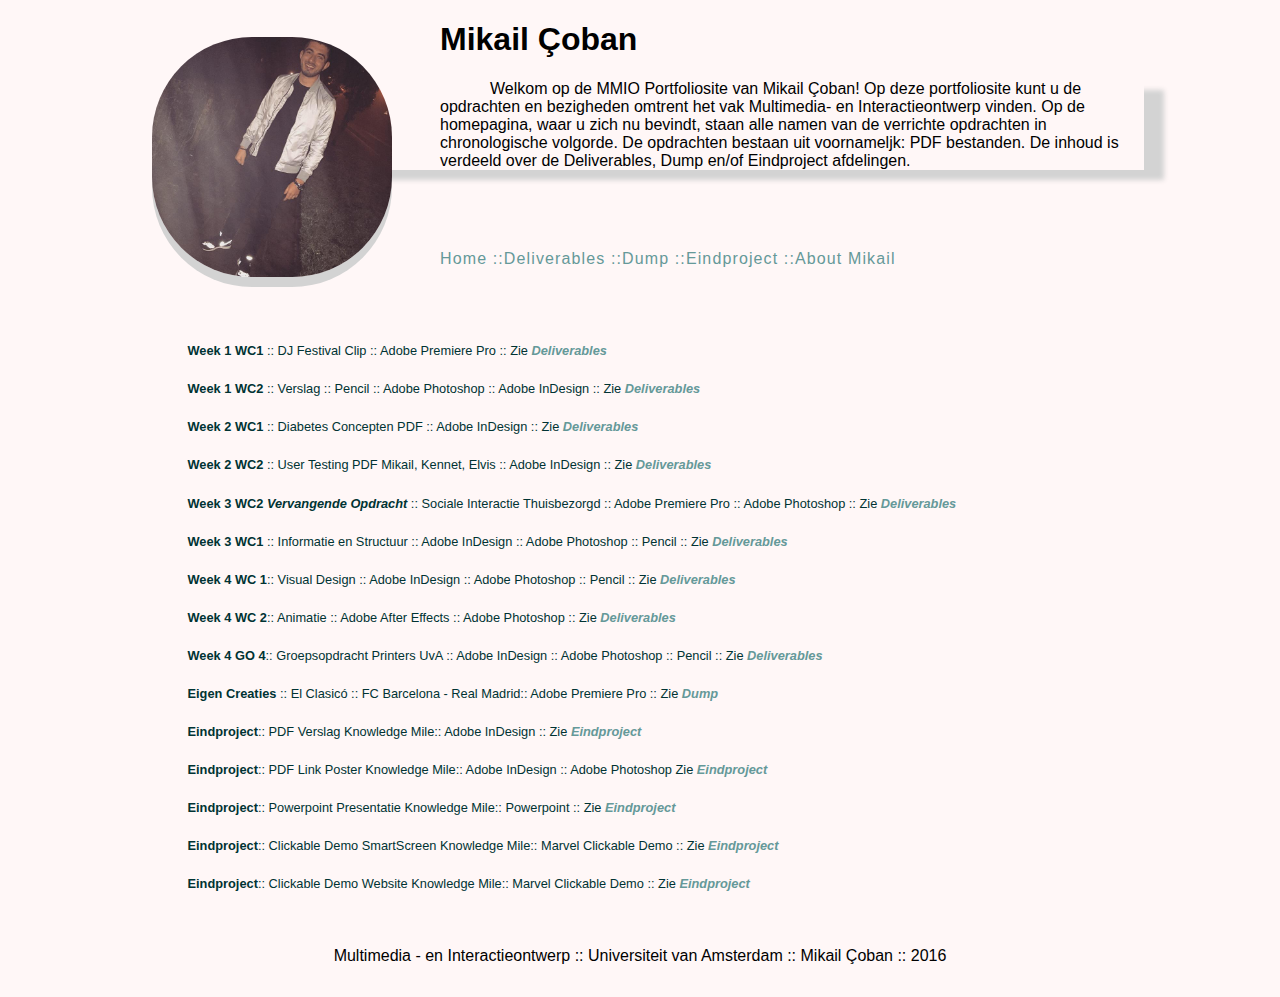
<file: index.html>
<!DOCTYPE html>
<html>
<head>
	<meta name="viewport" content="width=device-width, initial-scale=1">
	<meta http-equiv="Content-Type" content="text/html; charset=UTF-8">
	<title>Portfolio :: Mikail Çoban</title>
	<link rel="stylesheet" type="text/css" href="portfolio.css">
	<link rel="icon" type="image" href="icon.png" sizes ="16x16">
</head>

<body>
<header>
	<a href="http://cobanmikail.github.io/index.html">
		<img class="mikail" src="mikail.jpg" alt="Mikail"></a>
			<h1>Mikail Çoban </h1>
				<h3>Welkom op de <strong> MMIO Portfoliosite </strong> van <strong> Mikail Çoban</strong>! Op deze portfoliosite kunt u de opdrachten en bezigheden omtrent het vak Multimedia- en Interactieontwerp vinden. Op de homepagina, waar u zich nu bevindt, staan alle namen van de verrichte opdrachten in chronologische volgorde. De opdrachten bestaan uit voornameljk: <strong>PDF bestanden</strong>. De inhoud is verdeeld over de <strong>Deliverables</strong>, <strong>Dump</strong> en/of <strong>Eindproject</strong> afdelingen.
				</h3>

</header>
	<div id="navbar">
      	<a href="index.html"> Home ::</a>
      	<a href="deliver.html"> Deliverables ::</a>
      	<a href="dump.html"> Dump ::</a>
      	<a href="eindproject.html"> Eindproject ::</a>
      	<a href="about.html"> About Mikail </a>
    </div>
    <div>
    <ul id="content">
    	<li><strong>Week 1 WC1 </strong>:: DJ Festival Clip :: Adobe Premiere Pro :: Zie <a href="http://cobanmikail.github.io/deliver.html"><strong><em>Deliverables</em></strong></a></li>
        <li><strong>Week 1 WC2 </strong>:: Verslag :: Pencil :: Adobe Photoshop :: Adobe InDesign :: Zie <a href="http://cobanmikail.github.io/deliver.html"><strong><em>Deliverables</strong></em></a></li>
       	<li><strong>Week 2 WC1 </strong> :: Diabetes Concepten PDF :: Adobe InDesign :: Zie <a href="http://cobanmikail.github.io/deliver.html"><strong><em>Deliverables</strong></em></a></li>
        <li><strong>Week 2 WC2 </strong> :: User Testing PDF Mikail, Kennet, Elvis :: Adobe InDesign :: Zie <a href="http://cobanmikail.github.io/deliver.html"><strong><em>Deliverables</strong></em></a></li>
        <li><strong>Week 3 WC2 <em>Vervangende Opdracht</em> </strong>:: Sociale Interactie Thuisbezorgd :: Adobe Premiere Pro :: Adobe Photoshop :: Zie <a href="http://cobanmikail.github.io/deliver.html"><strong><em>Deliverables</em></strong></a></li>
        <li><strong>Week 3 WC1 </strong> :: Informatie en Structuur :: Adobe InDesign :: Adobe Photoshop :: Pencil :: Zie <a href="http://cobanmikail.github.io/deliver.html"><strong><em>Deliverables</strong></em></a></li>
        <li><strong>Week 4 WC 1</strong>:: Visual Design :: Adobe InDesign :: Adobe Photoshop :: Pencil :: Zie <a href="http://cobanmikail.github.io/deliver.html"><strong><em>Deliverables</strong></em></a></li>
        <li><strong>Week 4 WC 2</strong>::  Animatie :: Adobe After Effects :: Adobe Photoshop :: Zie <a href="http://cobanmikail.github.io/deliver.html"><strong><em>Deliverables</strong></em></a></li>
        <li><strong>Week 4 GO 4</strong>:: Groepsopdracht Printers UvA :: Adobe InDesign :: Adobe Photoshop :: Pencil :: Zie <a href="http://cobanmikail.github.io/deliver.html"><strong><em>Deliverables</strong></em></a></li>
        <li><strong> Eigen Creaties </strong>	:: El Clasicó :: FC Barcelona - Real Madrid:: Adobe Premiere Pro :: Zie <a href="http://cobanmikail.github.io/dump.html"><strong><em>Dump</strong></em></a></li>
        <li><strong>Eindproject</strong>:: PDF Verslag Knowledge Mile:: Adobe InDesign :: Zie <a href="http://cobanmikail.github.io/eindproject.html"><strong><em>Eindproject</strong></em></a></li>
        <li><strong>Eindproject</strong>:: PDF Link Poster Knowledge Mile:: Adobe InDesign :: Adobe Photoshop Zie <a href="http://cobanmikail.github.io/eindproject.html"><strong><em>Eindproject</strong></em></a></li>
        <li><strong>Eindproject</strong>:: Powerpoint Presentatie Knowledge Mile:: Powerpoint :: Zie <a href="http://cobanmikail.github.io/eindproject.html"><strong><em>Eindproject</strong></em></a></li>
        <li><strong>Eindproject</strong>:: Clickable Demo SmartScreen Knowledge Mile:: Marvel Clickable Demo :: Zie <a href="http://cobanmikail.github.io/eindproject.html"><strong><em>Eindproject</strong></em></a></li>
        <li><strong>Eindproject</strong>:: Clickable Demo Website Knowledge Mile:: Marvel Clickable Demo :: Zie <a href="http://cobanmikail.github.io/eindproject.html"><strong><em>Eindproject</strong></em></a></li>
    </ul>
    </div>
</body>

<footer>
	    <p>Multimedia - en Interactieontwerp :: Universiteit van Amsterdam :: Mikail Çoban :: 2016</p>
</footer>
</body>
</html>
</file>
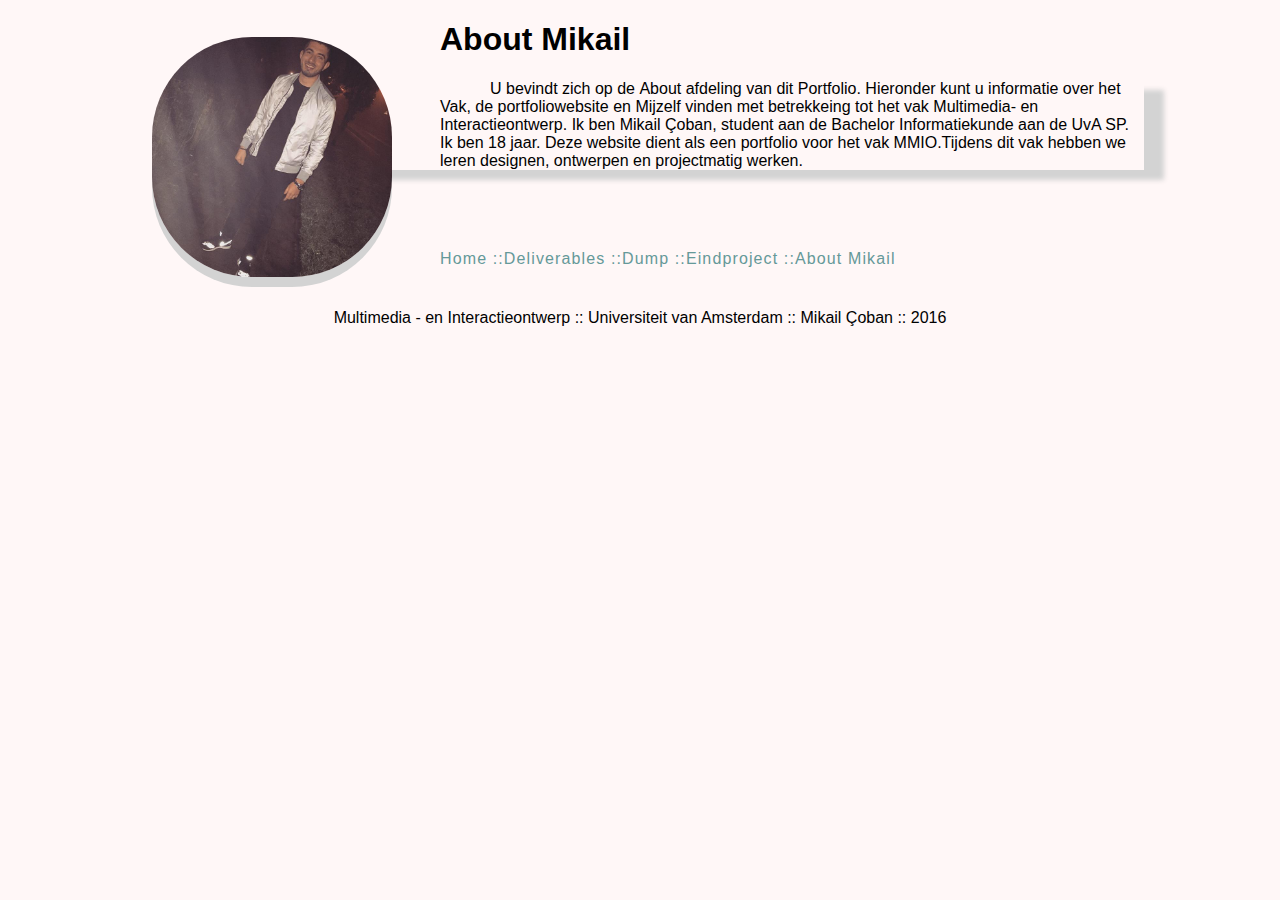
<file: about.html>
<!DOCTYPE html>
<html>
<head>
	<meta name="viewport" content="width=device-width, initial-scale=1">
	<meta http-equiv="Content-Type" content="text/html; charset=UTF-8">
	<title>About :: Mikail Çoban</title>
	<link rel="stylesheet" type="text/css" href="portfolio.css">
	<link rel="icon" type="image" href="icon.png" sizes ="16x16">
</head>


<body>
	<header>

		<a href="index.html">
			<img class ="mikail" src = "mikail.jpg" alt="Mikail"></a>
      		<h1>About Mikail</h1>
    			<h3>
    				U bevindt zich op de <strong>About</strong> afdeling van dit <strong>Portfolio</strong>. Hieronder kunt u informatie over het <strong>Vak, de portfoliowebsite en Mijzelf</strong> vinden met betrekkeing tot het vak <strong>Multimedia- en Interactieontwerp</strong>.
    				Ik ben Mikail Çoban, student aan de Bachelor Informatiekunde aan de UvA SP. Ik ben 18 jaar. Deze website dient als een portfolio voor het vak MMIO.Tijdens dit vak hebben we leren designen, ontwerpen en projectmatig werken.
	 			</h3>

  
	</header>
		<div id="navbarabout">
		    <a href="index.html"> Home ::				</a>
		    <a href="deliver.html"> Deliverables ::		</a>
		    <a href="dump.html"> Dump ::				</a>
		    <a href="eindproject.html"> Eindproject ::	</a>
		    <a href="about.html"> About Mikail 			</a>
    	</div>


<footer>
	    <p>Multimedia - en Interactieontwerp :: Universiteit van Amsterdam :: Mikail Çoban :: 2016</p>
</footer>
</body>
</html>
</file>
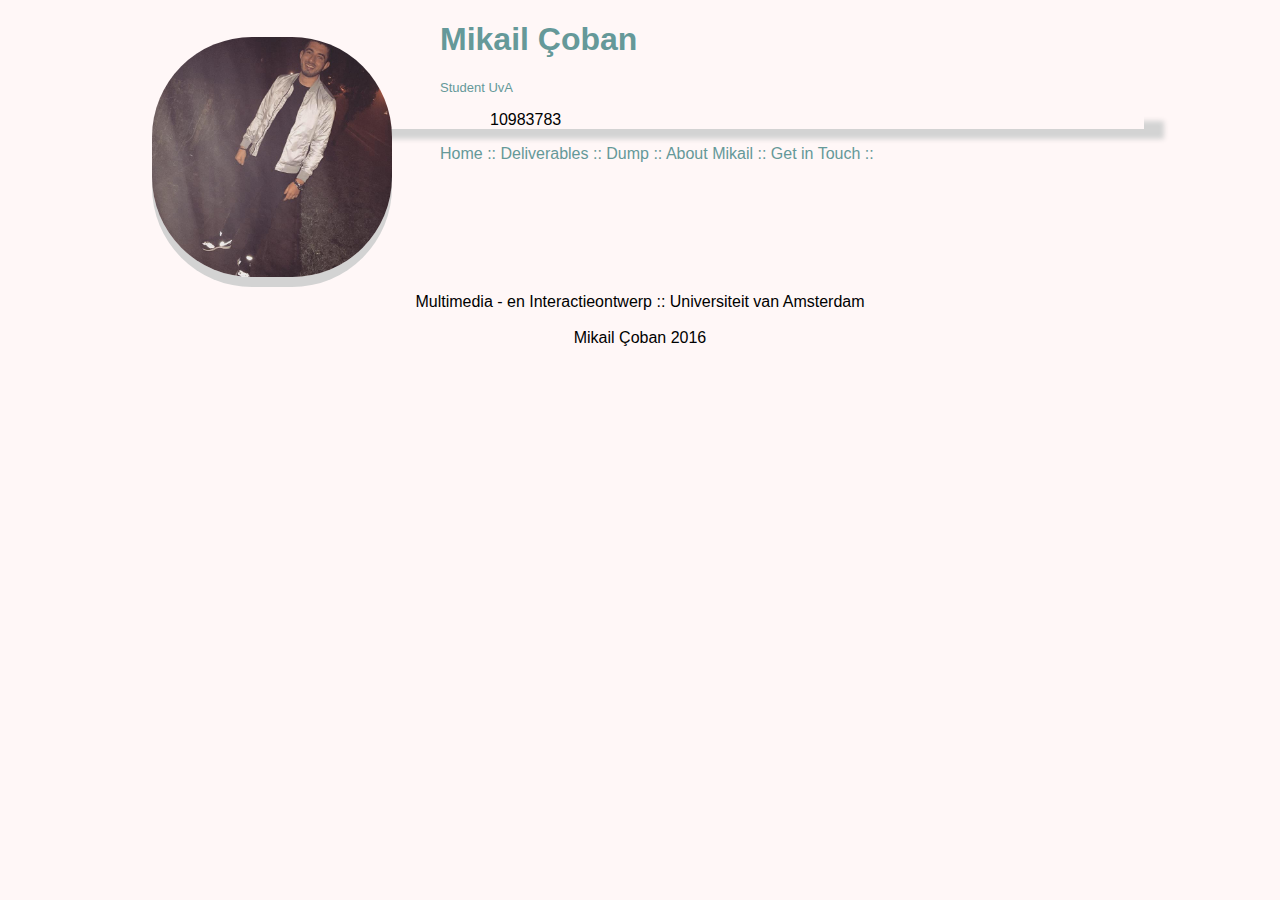
<file: contact.html>
<!DOCTYPE html>
<html>
<head>
	<title>Portfolio :: Mikail Çoban</title>
	<link rel="stylesheet" type="text/css" href="portfolio.css">
	<link href='https://fonts.googleapis.com/css?family=Cantarell:italic|Droid+Serif:bold' rel='stylesheet'
	type='text/css'>
	<link rel="icon" type="image" href="icon.png" sizes ="16x16">
</head>

<body>
	<header>
		<a href="index.html">
			<img class ="mikail" src = "mikail.jpg" alt="Mikail"> 
			<div class ="info">
				<h1>Mikail Çoban</h1>
				<h2>Student UvA </h2>
				<h3>10983783 </h3>
			</div>
		</a>
		<nav>
			<a href="index.html"> Home ::</a>

			<a href="deliver.html">Deliverables ::</a>

			<a href="dump.html"> Dump ::</a>

			<a href="about.html"> About Mikail ::</a>

			<a href="contact.html"> Get in Touch ::</a>
		</nav>
	</header>
	<article>

<footer>
	Multimedia - en Interactieontwerp :: Universiteit van Amsterdam <br><br>
								Mikail Çoban 
									2016


</footer>
</body>
</html>
</file>
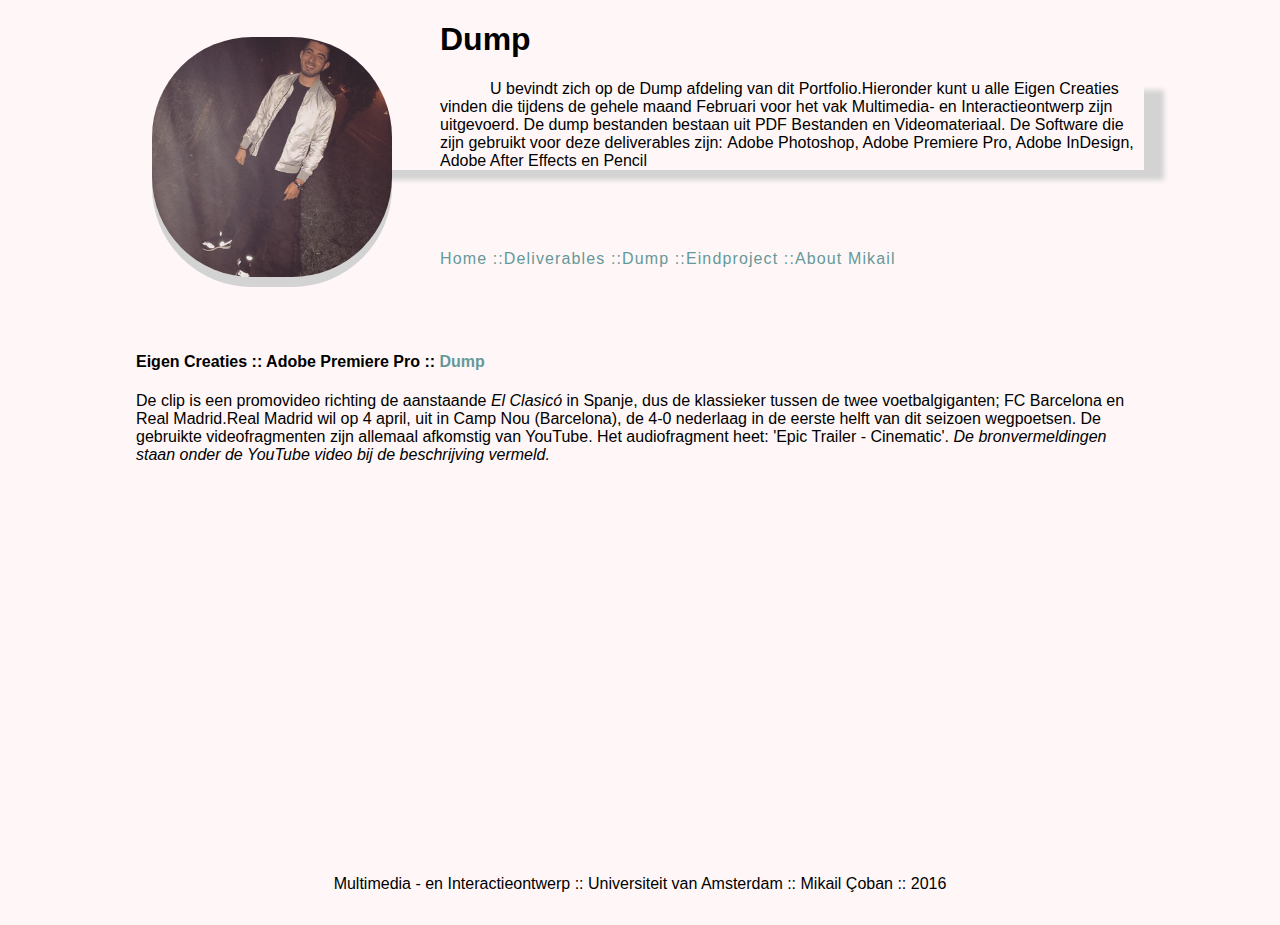
<file: dump.html>
<!DOCTYPE html>
<html>
<head>
	<meta name="viewport" content="width=device-width, initial-scale=1">
	<meta http-equiv="Content-Type" content="text/html; charset=UTF-8">
	<title>Dump :: Mikail Çoban</title>
	<link rel="stylesheet" type="text/css" href="portfolio.css">
	<link rel="icon" type="image" href="icon.png" sizes ="16x16">
</head>


<body>
	<header> 
		<a href="index.html">
			<img class ="mikail" src = "mikail.jpg" alt="Mikail"></a>	
			<h1>Dump</h1>
    <h3>U bevindt zich op de <strong>Dump</strong> afdeling van dit <strong>Portfolio</strong>.Hieronder kunt u alle <strong>Eigen Creaties</strong> vinden die tijdens de gehele maand <strong>Februari</strong> voor het vak <strong>Multimedia- en Interactieontwerp</strong> zijn uitgevoerd. De dump bestanden bestaan uit <strong>PDF Bestanden</strong> en <strong>Videomateriaal</strong>. De <strong>Software</strong> die zijn gebruikt voor deze deliverables zijn: <strong>Adobe Photoshop, Adobe Premiere Pro, Adobe InDesign, Adobe After Effects</strong> en <strong>Pencil</strong></h3>

	</header>	
  <div id="navbar">
      <a href="index.html"> Home ::</a>
      <a href="deliver.html"> Deliverables ::</a>
      <a href="dump.html"> Dump ::</a>
      <a href="eindproject.html"> Eindproject ::</a>
      <a href="about.html"> About Mikail </a>
    </div>

        <div id="deliverables">
            <h4> Eigen Creaties :: Adobe Premiere Pro :: <a href="./dump.html">Dump</a></h4>
          </div>
          <div>
       		De clip is een promovideo richting de aanstaande <em>El Clasicó</em> in Spanje, dus de klassieker tussen de twee voetbalgiganten; FC Barcelona en Real Madrid.Real Madrid wil op 4 april, uit in Camp Nou (Barcelona), de 4-0 nederlaag in de eerste helft van dit seizoen wegpoetsen.

      	 	De gebruikte videofragmenten zijn allemaal afkomstig van YouTube. Het audiofragment heet: 'Epic Trailer - Cinematic'. <em>De bronvermeldingen staan onder de YouTube video bij de beschrijving vermeld.</em>

        </div>
		<div id="deliverables">
       		<iframe width="520" height="315" src="https://www.youtube.com/embed/4NxauwTiPZg" frameborder="0" allowfullscreen></iframe> <span class="article-number">
      	</div>
<footer>
	    <p>Multimedia - en Interactieontwerp :: Universiteit van Amsterdam :: Mikail Çoban :: 2016</p>
</footer>
</body>
</html>
</file>
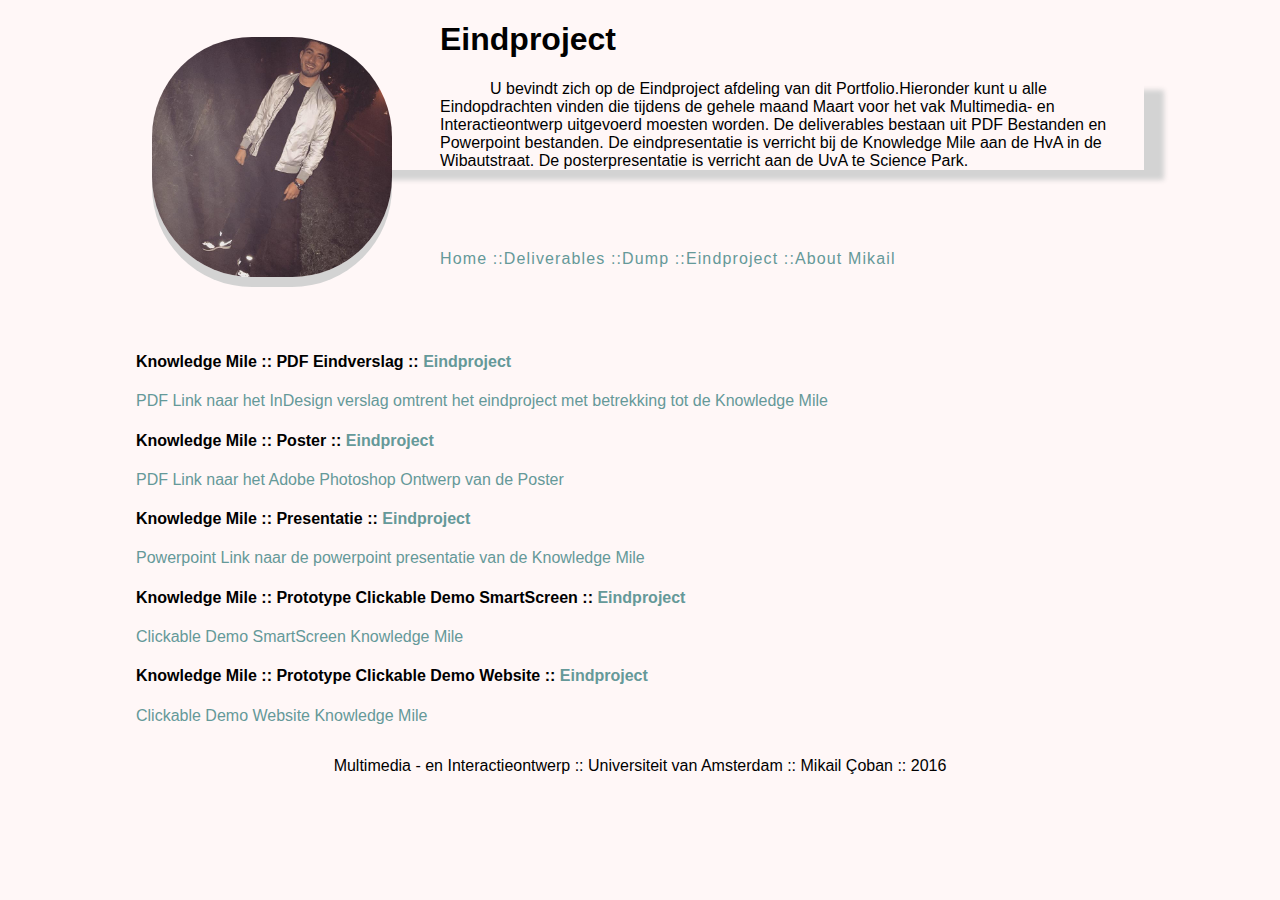
<file: eindproject.html>
<!DOCTYPE html>
<html>
<head>
    <meta name="viewport" content="width=device-width, initial-scale=1">
    <meta http-equiv="Content-Type" content="text/html; charset=UTF-8">
    <title>Eindproject :: Mikail Çoban</title>
    <link rel="stylesheet" type="text/css" href="portfolio.css">
    <link rel="icon" type="image" href="icon.png" sizes ="16x16">
</head>


<body>
  <header>
    <a href="index.html">
			<img class ="mikail" src = "mikail.jpg" alt="Mikail"></a>
        <h1>Eindproject</h1>
            <h3>
              U bevindt zich op de <strong>Eindproject</strong> afdeling van dit <strong>Portfolio</strong>.Hieronder kunt u alle <strong>Eindopdrachten</strong> vinden die tijdens de gehele maand <strong>Maart</strong> voor het vak <strong>Multimedia- en Interactieontwerp</strong> uitgevoerd moesten worden. De deliverables bestaan uit <strong>PDF Bestanden</strong> en <strong>Powerpoint bestanden</strong>. De eindpresentatie is verricht bij de Knowledge Mile aan de HvA in de Wibautstraat. De posterpresentatie is verricht aan de UvA te Science Park.
            </h3>

  
  </header>
      <div id="navbar">
        <a href="index.html"> Home ::</a>
        <a href="deliver.html"> Deliverables ::</a>
        <a href="dump.html"> Dump ::</a>
        <a href="eindproject.html"> Eindproject ::</a>
        <a href="about.html"> About Mikail </a>
      </div>
	     
      <div id="deliverables">
          <h4> 
              Knowledge Mile :: PDF Eindverslag ::  <a href="./eindproject.html">Eindproject</a>
          </h4>
      </div>
          
      <div>
          <a href="Knowledgemile.pdf" target="_blank"> PDF Link naar het InDesign verslag omtrent het eindproject met betrekking tot de Knowledge Mile</a>
      </div>
      <div>
          <h4>
              Knowledge Mile :: Poster :: <a href="./eindproject.html"> Eindproject</a>
          </h4>
      </div>
      <div>
          <a href="poster.pdf" target="_blank"> PDF Link naar het Adobe Photoshop Ontwerp van de Poster</a>
      </div>
      <div>
          <h4> 
              Knowledge Mile :: Presentatie :: <a href="./eindproject.html"> Eindproject</a>
          </h4>
      </div>
      <div>
          <a href="kmppt.pptx" target="_blank"> Powerpoint Link naar de powerpoint presentatie van de Knowledge Mile </a>
      </div>
      <div>
          <h4>
              Knowledge Mile :: Prototype Clickable Demo SmartScreen :: <a href="./eindproject.html"> Eindproject</a>
          </h4>
      </div>
      <div>
          <a href="https://marvelapp.com/bbg94b" target="_blank"> Clickable Demo SmartScreen Knowledge Mile </a>
      </div>
      <div>
          <h4>
              Knowledge Mile :: Prototype Clickable Demo Website :: <a href="./eindproject.html"> Eindproject</a>
          </h4>
      </div>
      <div>
          <a href="https://marvelapp.com/d1533c" target="_blank"> Clickable Demo Website Knowledge Mile </a>
      </div>
<footer>
      <p>Multimedia - en Interactieontwerp :: Universiteit van Amsterdam :: Mikail Çoban :: 2016</p>
</footer>
</body>
</html>
</file>
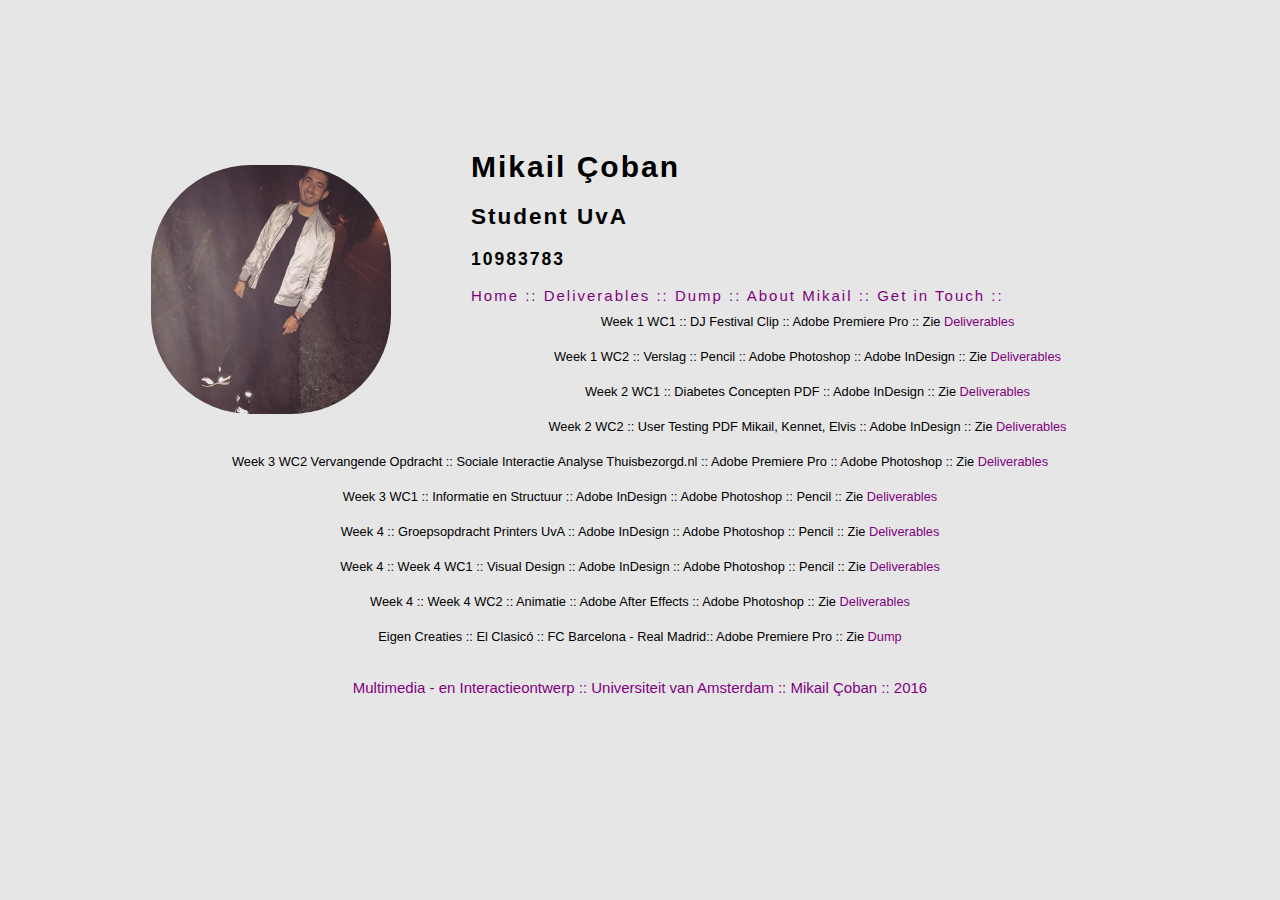
<file: indexx.html>
<!DOCTYPE html>
<html>
<head>
	<meta http-equiv="Content-Type" content="text/html; charset=UTF-8">
	<title>Portfolio :: Mikail Çoban</title>
	<link rel="stylesheet" type="text/css" href="newportfolio.css">
</head>

<body>
	<div id="nav">
	<a href="http://cobanmikail.github.io/indexx.html"><img class="mikail" src="mikail.jpg" alt="Mikail"></a>
	<div class="info">
		<h1>Mikail Çoban </h1>
		<h2>Student UvA </h2>
		<h3>10983783 </h3>
	</div>
		<a href="http://cobanmikail.github.io/index.html"> Home ::</a>
		<a href="http://cobanmikail.github.io/deliver.html">Deliverables ::</a>
		<a href="http://cobanmikail.github.io/dump.html"> Dump ::</a>
		<a href="http://cobanmikail.github.io/about.html"> About Mikail ::</a>
		<a href="http://cobanmikail.github.io/contact.html"> Get in Touch ::</a>	
	</div>
	<div id="content">
    	<li>Week 1 WC1 :: DJ Festival Clip :: Adobe Premiere Pro :: Zie <a href="http://cobanmikail.github.io/deliver.html">Deliverables</a></li>
        <li>Week 1 WC2 :: Verslag :: Pencil :: Adobe Photoshop :: Adobe InDesign :: Zie <a href="http://cobanmikail.github.io/deliver.html">Deliverables</a></li>
       	<li>Week 2 WC1 :: Diabetes Concepten PDF :: Adobe InDesign :: Zie <a href="http://cobanmikail.github.io/deliver.html">Deliverables</a></li>
        <li>Week 2 WC2 :: User Testing PDF Mikail, Kennet, Elvis :: Adobe InDesign :: Zie <a href="http://cobanmikail.github.io/deliver.html">Deliverables</a></li>
        <li>Week 3 WC2 Vervangende Opdracht :: Sociale Interactie Analyse Thuisbezorgd.nl :: Adobe Premiere Pro :: Adobe Photoshop :: Zie <a href="http://cobanmikail.github.io/deliver.html">Deliverables</a></li>
        <li>Week 3 WC1 :: Informatie en Structuur :: Adobe InDesign :: Adobe Photoshop :: Pencil :: Zie <a href="http://cobanmikail.github.io/deliver.html">Deliverables</a></li>
        <li>Week 4 :: Groepsopdracht Printers UvA :: Adobe InDesign :: Adobe Photoshop :: Pencil :: Zie <a href="http://cobanmikail.github.io/deliver.html">Deliverables</a></li>
        <li>Week 4 :: Week 4 WC1 :: Visual Design :: Adobe InDesign :: Adobe Photoshop :: Pencil :: Zie <a href="http://cobanmikail.github.io/deliver.html">Deliverables</a></li>
        <li>Week 4 :: Week 4 WC2 :: Animatie :: Adobe After Effects :: Adobe Photoshop :: Zie <a href="http://cobanmikail.github.io/deliver.html">Deliverables</a></li>
        <li> Eigen Creaties	:: El Clasicó :: FC Barcelona - Real Madrid:: Adobe Premiere Pro :: Zie <a href="http://cobanmikail.github.io/dump.html">Dump</a></li>
    </div>
</body>

<footer>
	    <a>Multimedia - en Interactieontwerp :: Universiteit van Amsterdam :: Mikail Çoban :: 2016</a>
</footer>
</body>
</html>
</file>
<file: portfolio.css>
html{
    height:100%
}
body {
  padding: 0 10%;
  background: #FFF7F7;
  font-weight: 400;
  font-family: 'Lucida Sans', Arial, sans-serif;
}

li p {
  font-size: 1 em;
}
 
li {
  text-align: left;
  color: #003333;
  padding: 0.9em;
  overflow: auto;

}
 
li:hover {
  background: #CEDEFF;
  cursor: pointer;
}
 
}/*
div #homeContent {
    float: left;
    width: calc(100% - 430px);
    margin: 0px 0px 0px 0px;
    overflow: auto;
}*/
 
h1 {
    text-align: left;   
    font-family: 'Lato', sans-serif;
    font-weight: 100;
    font-size: 3em;
    margin-top: 1em;
    margin-bottom: -1em;
}
 
h2 {
    text-align: left;   
    font-family: 'Lucida Sans', Arial, sans-serif;
    font-weight: 500;    
    font-size: 13px;
    margin-top: 1em;
    margin-bottom: 1em;
}
h3 {
    color:black;
    text-align: left;   
    font-family: 'Lucida Sans', Arial, sans-serif;
    font-weight: 100;    
    font-size: 16px;
    margin-top: 1em;
    margin-bottom: 1em;
    text-indent: 50px;
    box-shadow: 20px 10px 5px lightgrey;
}

h4 {
    font-family: 'Lucida Sans', Arial, sans-serif;
}
.center {
    margin: auto;
    width: 100%;
    padding: 1em;
}
.displayed {
    display: block;
    margin-left: auto;
    margin-right: auto
}
 
.mikail {
    display: block;
    max-width: 15em;
    max-height:15em;
    width: auto;
    height: auto;
    margin-right: 3em;
    margin-top: 1em;
    margin-left: 1em;
    float: left;
    border-radius: 100px;
    box-shadow: 0.0001px 10px lightgrey;

}*/
.info {
    margin-top:160px;
    float: left;
}*/
#nav {
    text-align: center;
    margin-top: 1em;
    display: flex;
    color: #ddd;
    font-size: 1em;
    letter-spacing: 1em;

} 

#navbar {
    text-align: center;
    margin-top: 5em;
    display: flex;
    letter-spacing: 0.07em;
    font-family: 'Lucida Sans', Arial, sans-serif;

} 

#navbarabout {
    text-align: center;
    margin-top: 5em;
    display: flex;
    letter-spacing: 0.07em;
    font-family: 'Lucida Sans', Arial, sans-serif;
} 
#deliverables {
    text-align: left;
    margin-top: 4em;
    display: flex;
} 

#content {

  margin-top: 5em;
  width: 100%;
  font-size: 0.8em;
  text-align: center;
}

a:link {
    color: #659999;
    text-decoration: none;
}
a:visited {
    color: #659999;
    text-decoration: none;
}
a:hover {
    color: salmon;
    text-decoration: none;
}
a:active {
    color: #salmon;
    text-decoration: none;
}
 
footer {
    clear: both;
    text-align: center;
    padding-top: 1em;
    padding-bottom: 1em;
    font-size: 1em;
    font-family: 'Lucida Sans', Arial, sans-serif;

}
</file>
<file: newportfolio.css>
html {
  	height: 100%;
}

body {
  padding: 0 10%;
  background: #e6e6e6;
  font-family: "Roboto", sans-serif;
  font-weight: 400;
}
.mikail {
    width: 240px;
    height: 249px;
    margin-right: 80px;
    margin-top: 15px;
    margin-left: 15px;
    float: left;
    -webkit-border-radius: 100px;
       -moz-border-radius: 100px;
            border-radius: 100px;
}
#content {
  width: 100%;
  font-size: 0.8em;
  text-align: center;
}
#nav {
    margin-top: 10em;
    display: block;
    color: #;
    font-size: 15px;
    letter-spacing: 2px;
} 

li {
  padding: 10px;
  overflow: auto;
}
 
li:hover {
  background: #eee;
  cursor: pointer;
}

a:link {
    color: purple;
    text-decoration: none;
}
a:visited {
    color: purple;
    text-decoration: none;
}
a:hover {
    color: salmon;
    text-decoration: none;
}
a:active {
    color: purple;
    text-decoration: none;
}
 

footer {
    color: purple;
    clear: both;
    text-align: center;
    padding-top: 25px;
    padding-bottom: 8px;
    font-size:15px;
}
</file>
